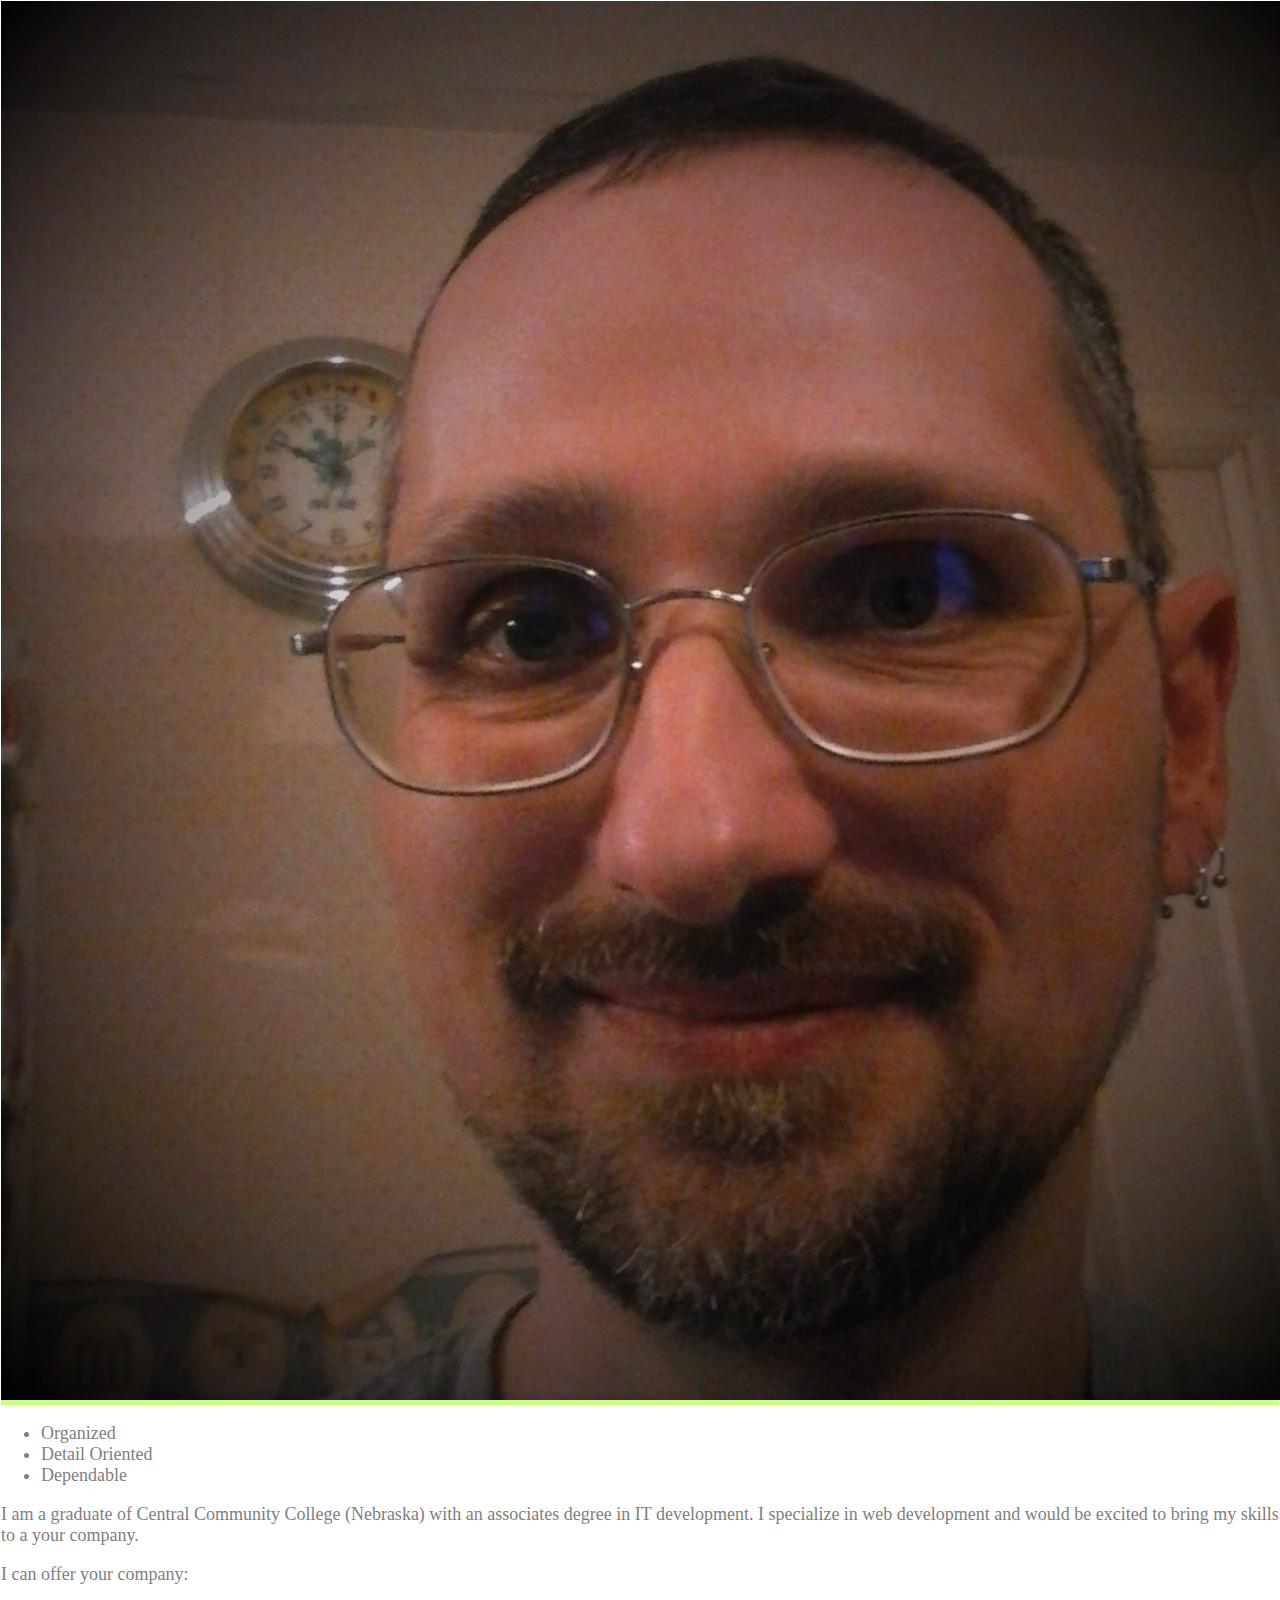
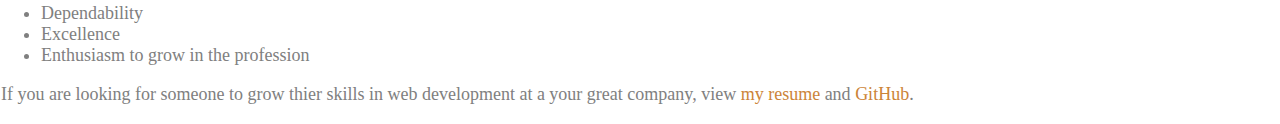
<file: index.html>
<!DOCTYPE html>
<html lang="en">
<head>
	<meta charset="utf-8">
	<meta name="viewport" content="width=device-width, initial-scale=1.0">

	<title>Jason Whitcher</title>
	<meta name="description" content="Jason Whitcher: Web Developer available for direct hire to a great company.">

	<link type="text/css" rel="stylesheet" href="style.css">
</head>
<body>
	<header>
		<div id="jw-portrait">
			<img src="images/jasonwhitcherwithclock.jpg">
		</div>
		<nav>
			<a href="/">
				<h1>Jason Whitcher</h1>
				<h4>Web Developer</h4>
			</a>
			<a href="portfolio.html">My Portfolio</a>
			<a href="JasonWhitcherResume.pdf" target="_blank">My Resume</a>
			<a href="https://github.com/JasonWhitcher?tab=repositories" target="_blank">GitHub</a>
		</nav>
	</header>
	<article>
		<div>
			<ul>
				<li>Organized</li>
				<li>Detail Oriented</li>
				<li>Dependable</li>
			</ul>
		</div>
		<div>
			<p>I am a graduate of Central Community College (Nebraska) with an associates degree in IT development. I specialize in web development and would be excited to bring my skills to a your company.</p>
		</div>
		<div>
			<p>I can offer your company:</p>
			<ul>
				<li>Dependability</li>
				<li>Excellence</li>
				<li>Enthusiasm to grow in the profession</li>
			</ul>
		</div>
		<div>
			<p>If you are looking for someone to grow thier skills in
			web development at a your great company, view
			<a href="jasonwhitcherresume.pdf" target="_blank">my resume</a> and 
			<a href="https://github.com/JasonWhitcher?tab=repositories" target="_blank">GitHub</a>.</p>
		</div>
	</article>
	
</body>
</html>
</file>
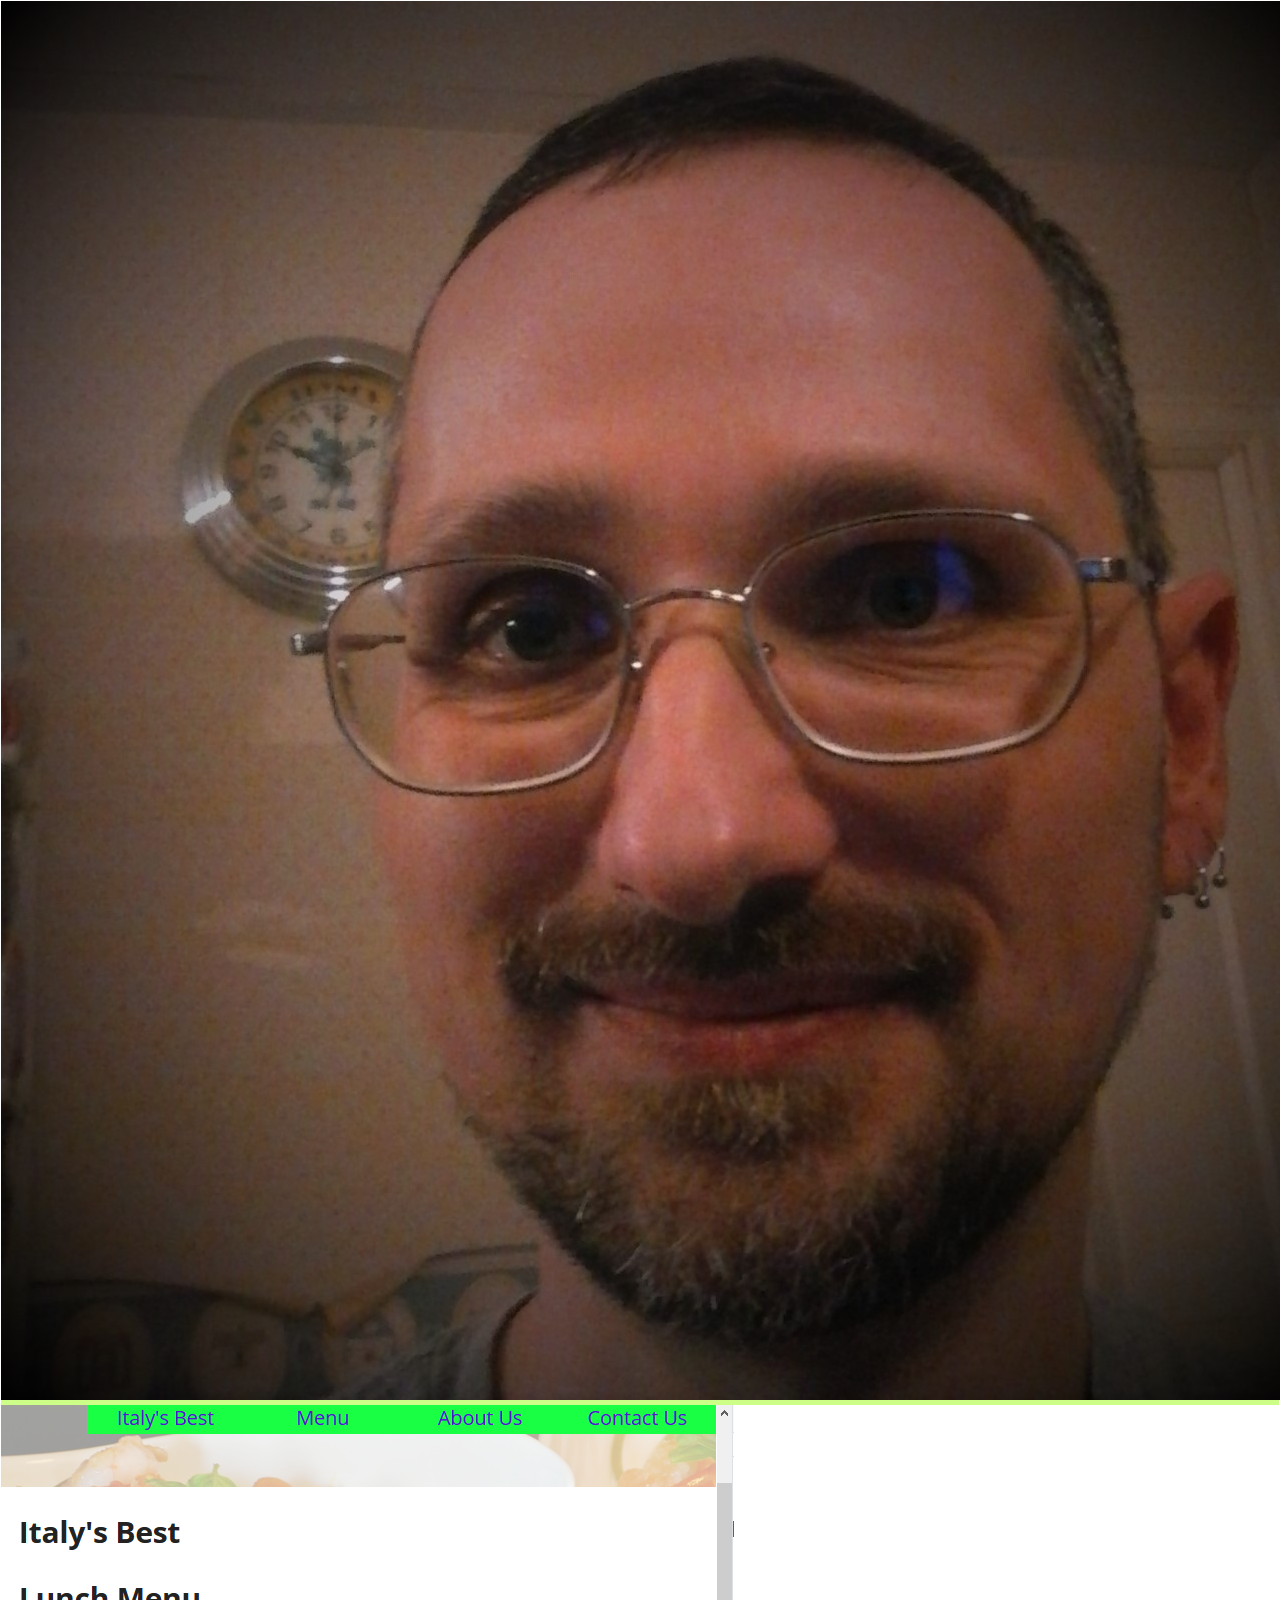
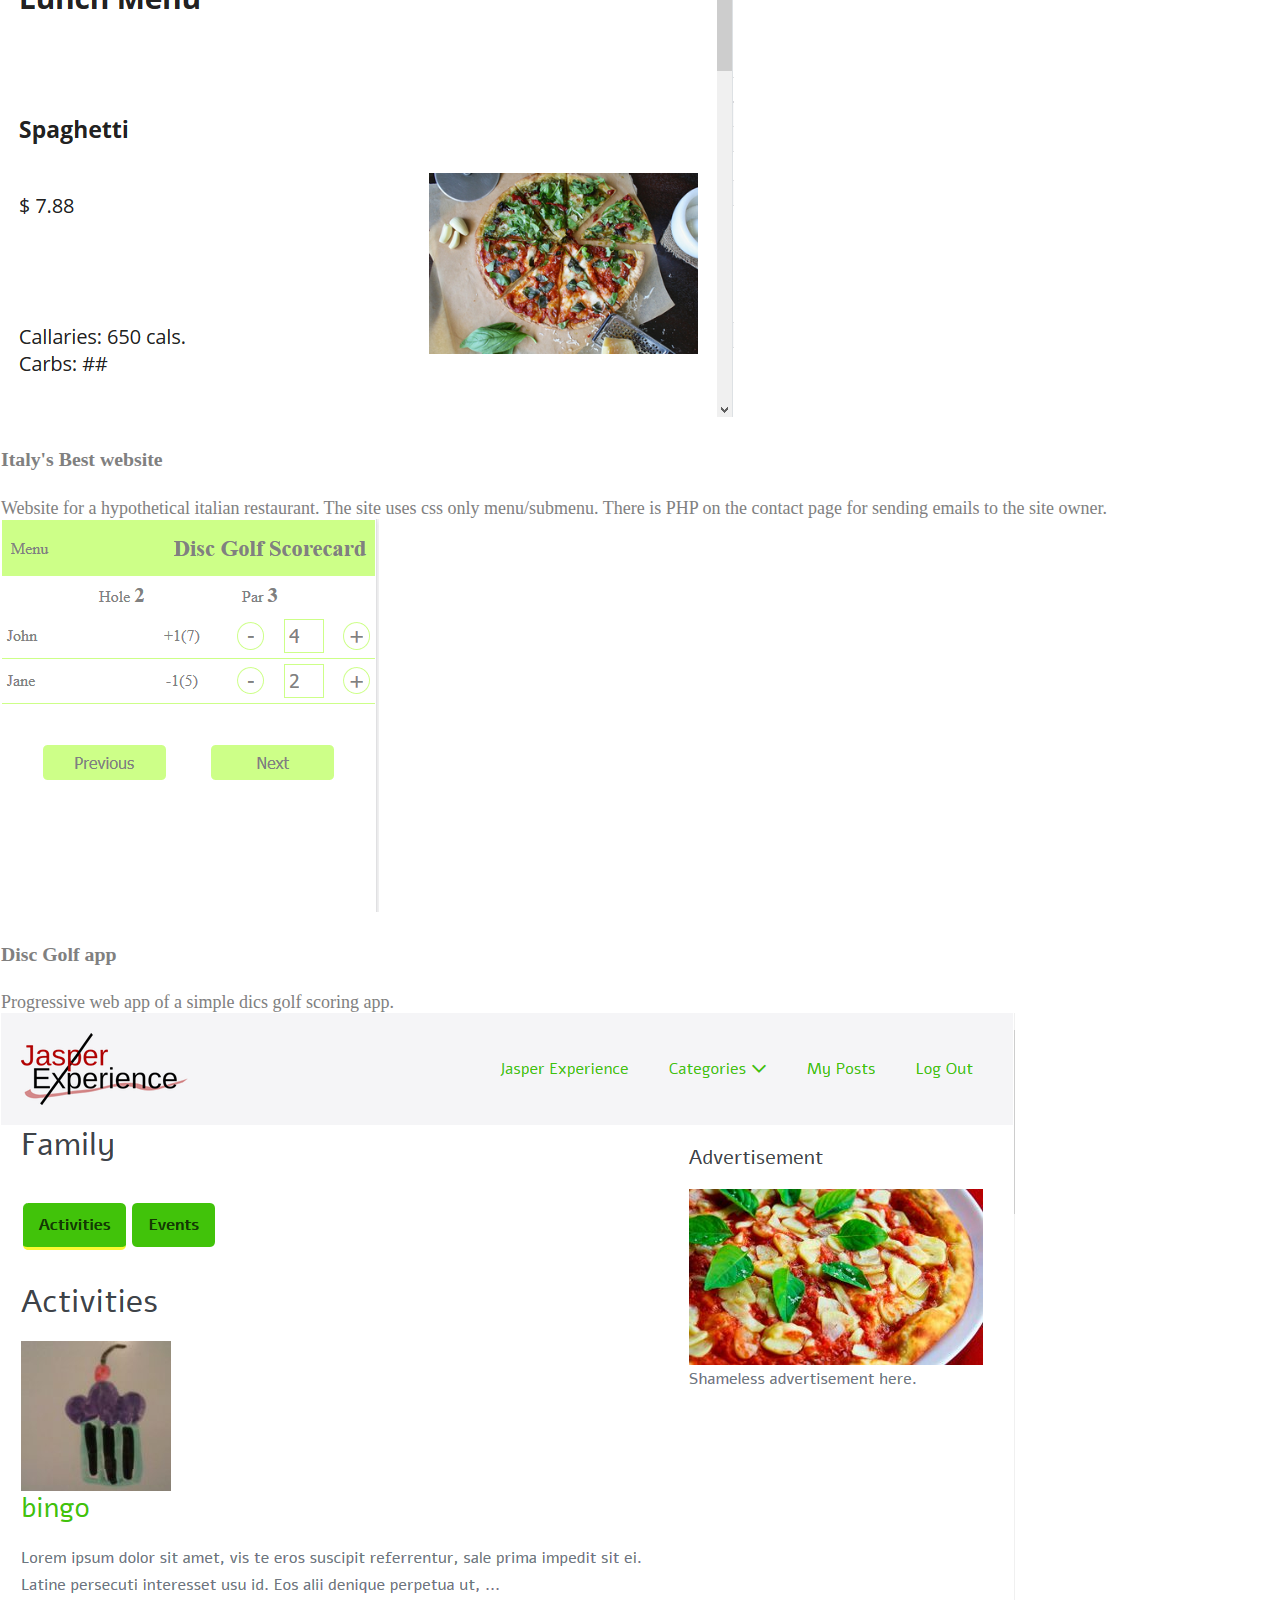
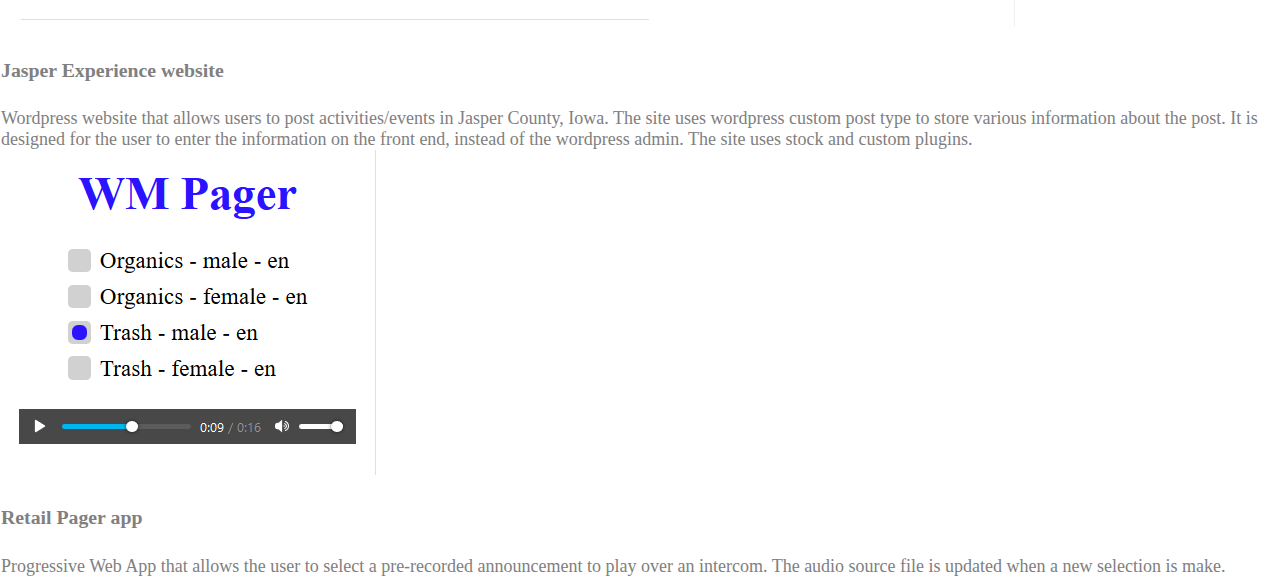
<file: portfolio.html>
<!DOCTYPE html>
<html lang="en">
<head>
	<meta charset="utf-8">
	<meta name="viewport" content="width=device-width, initial-scale=1.0">

	<title>Jason Whitcher</title>
	<meta name="description" content="Jason Whitcher: Web Developer available for direct hire to a great company.">

	<link type="text/css" rel="stylesheet" href="style.css">
</head>
<body>
	<header>
		<div id="jw-portrait">
			<img src="images/jasonwhitcherwithclock.jpg">
		</div>
		<nav>
			<a href="/">
				<h1>Jason Whitcher</h1>
				<h4>Web Developer</h4>
			</a>
			<a href="portfolio.html">My Portfolio</a>
			<a href="JasonWhitcherResume.pdf" target="_blank">My Resume</a>
			<a href="https://github.com/JasonWhitcher?tab=repositories" target="_blank">GitHub</a>
		</nav>
	</header>
	<article>
		<div class="jw-portfolio-item">
			<a class="jw-portfolio-grid-container" href="https://jasonwhitcher.github.io/italysbestwebsite" target="_blank">
				<img class="jw-portfolio-img" src="images/italys-best-website-screenshot.png">
				<h4 class="jw-portfolio-title">Italy's Best website</h4>
				<span class="jw-portfolio-description">Website for a hypothetical italian restaurant. The site uses css only menu/submenu. There is PHP on the contact page for sending emails to the site owner.</span>
			</a>
		</div>
		<div class="jw-portfolio-item">
			<a class="jw-portfolio-grid-container" href="https://jasonwhitcher.github.io/discgolfapp" target="_blank">
				<img class="jw-portfolio-img" src="images/disc-golf-app-screenshot.png">
				<h4 class="jw-portfolio-title">Disc Golf app</h4>
				<span class="jw-portfolio-description">Progressive web app of a simple dics golf scoring app.</span>
			</a>
		</div>
		<div class="jw-portfolio-item">
			<a class="jw-portfolio-grid-container" href="jasper-experience.html" target="_blank">
				<img class="jw-portfolio-img" src="images/jasper-experience-website-screenshot-category-view.png">
				<h4 class="jw-portfolio-title">Jasper Experience website</h4>
				<span class="jw-portfolio-description">Wordpress website that allows users to post activities/events in Jasper County, Iowa. The site uses wordpress custom post type to store various information about the post. It is designed for the user to enter the information on the front end, instead of the wordpress admin. The site uses stock and custom plugins.</span>
			</a>
		</div>
		<div class="jw-portfolio-item">
			<a class="jw-portfolio-grid-container" href="https://jasonwhitcher.github.io/wmpager" target="_blank">
				<img class="jw-portfolio-img" src="images/wm-pager-app-screenshot.png">
				<h4 class="jw-portfolio-title">Retail Pager app</h4>
				<span class="jw-portfolio-description">Progressive Web App that allows the user to select a pre-recorded announcement to play over an intercom. The audio source file is updated when a new selection is make.</span>
			</a>
		</div>
		<!-- (Template for addtional portfolio items.)
		<div class="jw-portfolio-item">
			<a class="jw-portfolio-grid-container" href="">
				<img class="jw-portfolio-img" src="">
				<h4 class="jw-portfolio-title">Project name</h4>
				<span class="jw-portfolio-description">Description</span>
			</a>
		</div>
		-->
	</article>
</body>
</file>
<file: style.css>
/*
Stylesheet for pwa-disc-golf
*/
* {
  color: gray; }

body {
  margin: 0;
  padding: 1px;
  font-size: 18px;
  background-color: white; }

h1 {
  font-size: 1.4em; }

h2 {
  font-size: 1.3em; }

h3 {
  font-size: 1.2em; }

h4, h5, h6 {
  font-size: 1.1em; }

a,
a:hover,
a:visited,
a:active {
  text-decoration: none;
  color: #CC8438; }

label {
  font-size: 18px; }

input[type="text"] {
  padding: 3px;
  border: 1px solid #CDFF88;
  border-radius: 5px;
  font-size: 1.2em; }

input[type="button"],
input[type="submit"] {
  width: 33%;
  font-size: 18px;
  border: none;
  border-radius: 5px;
  background-color: #CDFF88; }

.dg-strong {
  font-weight: bold; }

/*hide default spinner buttons*/
input[type="number"] {
  -webkit-appearance: textfield;
  -moz-appearance: textfield;
  appearance: textfield; }

input[type=number]::-webkit-inner-spin-button,
input[type=number]::-webkit-outer-spin-button {
  -webkit-appearance: none; }

/*end--hide default spinner buttons*/
.dg-number-input {
  display: flex;
  flex-direction: row;
  justify-content: center;
  flex-wrap: nowrap;
  align-items: center; }
  .dg-number-input label {
    display: inline-block;
    margin-right: 2.0em; }
  .dg-number-input div.dg-number-input {
    display: inline-block; }
  .dg-number-input input[type="number"] {
    height: 1.2em;
    width: 1.5em;
    margin: 0 1.0em;
    padding: 5px;
    border: 1px solid #CDFF88;
    font-size: 1.2em; }
  .dg-number-input input.dg-incrementor {
    margin: 0;
    padding: 0;
    border: 1px solid #CDFF88;
    height: 1.3em;
    width: 1.3em;
    border-radius: 50% 50%;
    font-size: 1.3em;
    background-color: white; }

header {
  display: flex;
  flex-direction: row;
  justify-content: space-between;
  align-items: center;
  background-color: #CDFF88; }
  header nav,
  header h1 {
    padding: 0 10px; }

article {
  position: relative; }
  article .dg-modal {
    /*position: relative;
    top: 0px;
    left: 0px;*/
    width: 88%;
    padding: 05%;
    border: 1px solid #CC8438; }
  article .dg-menu-container {
    font-size: 1.5em; }

.dg-button-group-container {
  display: flex;
  flex-direction: row;
  justify-content: space-evenly;
  align-items: center;
  margin-top: 2.0em; }
  .dg-button-group-container input[type="button"],
  .dg-button-group-container input[type="submit"] {
    margin: 10px 5px;
    padding: 0.5em; }

/* Functionality styles */
#dg-menu-container,
#dg-change-par-container,
#dg-end-game-container,
#dg-add-players-container,
#dg-starting-hole-container,
#dg-set-par-container,
#dg-start-game,
#dg-main-scoring-container,
#dg-scorecard-container {
  display: none; }

.dg-show {
  display: block !important; }

/* Page/Modal specific styles */
.dg-menu-container a {
  font-size: 1.2em; }

#dg-starting-hole-container input#dg-button-set-starting-hole {
  width: 66%; }

#dg-set-par-container #dg-set-par-current-hole {
  font-size: 1.3em;
  font-weight: bold; }

#dg-main-scoring-container #dg-main-scoring-hole-par {
  display: flex;
  flex-direction: row;
  justify-content: space-evenly;
  align-items: center;
  margin: 0.4em 0; }
  #dg-main-scoring-container #dg-main-scoring-hole-par #dg-main-scoring-current-hole,
  #dg-main-scoring-container #dg-main-scoring-hole-par #dg-main-scoring-current-par {
    font-size: 1.3em; }
#dg-main-scoring-container .dg-main-scoring-line {
  display: flex;
  flex-direction: row;
  justify-content: space-between;
  align-items: center;
  padding: 0.3em;
  border-bottom: 1px solid #CDFF88;
  /*+ p {
  	width: 150px;
  }*/ }
  #dg-main-scoring-container .dg-main-scoring-line .dg-main-scoring-player-name {
    width: 33%; }

#dg-scorecard-container .dg-scorecard-player-container {
  margin-bottom: 1.5em; }
#dg-scorecard-container .dg-scorecard-player-heading {
  display: flex;
  flex-direction: row;
  justify-content: space-evenly;
  align-items: center;
  padding: 0;
  margin: 0.2em 0; }
#dg-scorecard-container table {
  width: 100%;
  border-collapse: collapse;
  margin-bottom: 0.4em; }
  #dg-scorecard-container table td {
    border: 1px solid #CC8438;
    text-align: center; }

.dg-scorecard-holes-1-9,
.dg-scorecard-holes-10-18,
.dg-scorecard-holes-19-27,
.dg-scorecard-holes-28-36 {
  display: none; }

.dg-scorecard-hole-heading {
  background-color: #ffffff; }

.dg-scorecard-hole-not-played {
  background-color: #999999; }

.dg-scorecard-hole-under-par {
  background-color: #c6ffbc; }

.dg-scorecard-hole-on-par {
  background-color: #f2f2f2; }

.dg-scorecard-hole-over-par {
  background-color: #fcd9da; }

/*# sourceMappingURL=style.css.map */
</file>
